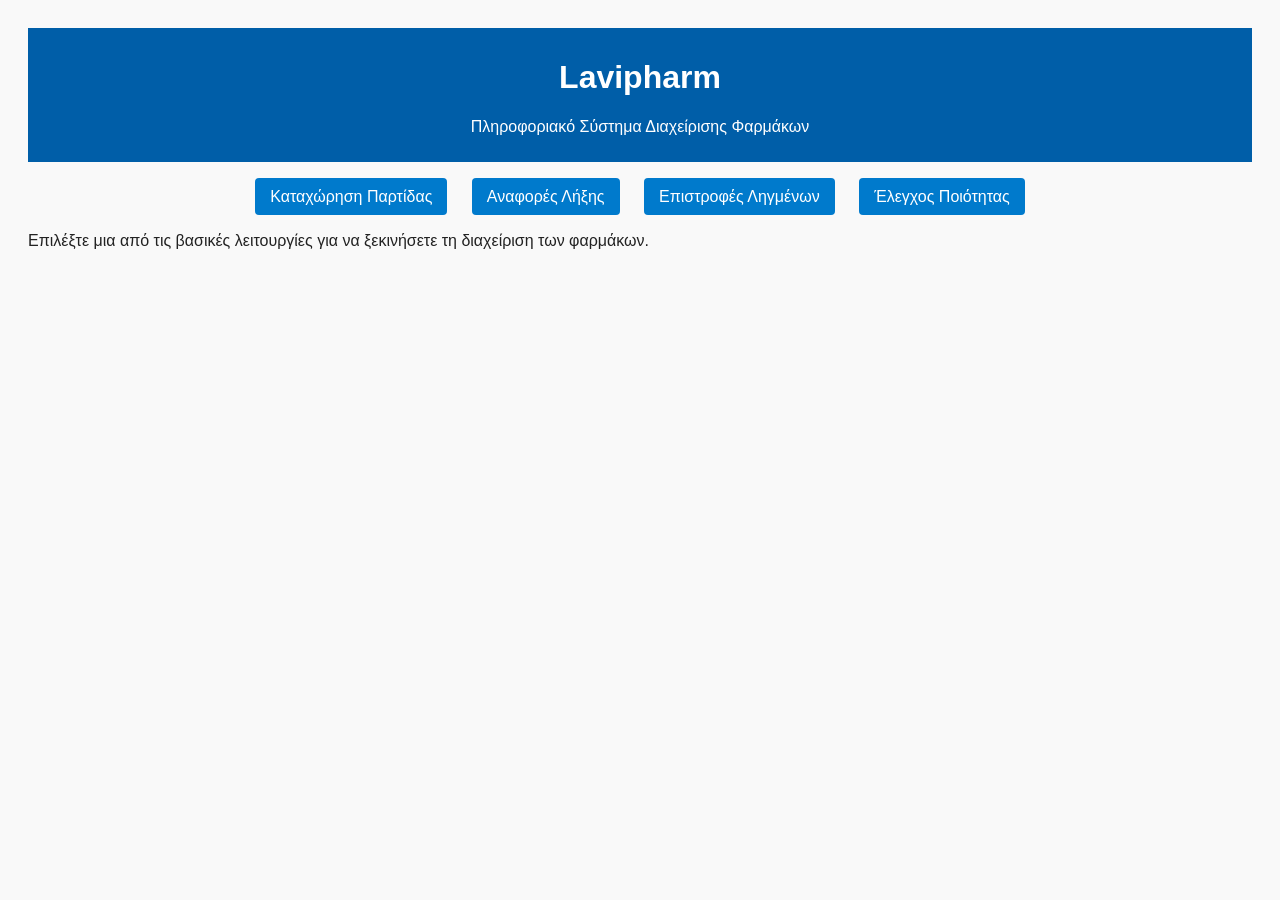
<file: index.html>
<!DOCTYPE html>
<html lang="el">
<head>
  <meta charset="UTF-8">
  <title>Lavipharm | Αρχική</title>
  <link rel="stylesheet" href="style.css">
</head>
<body>
  <header>
    <h1>Lavipharm</h1>
    <p>Πληροφοριακό Σύστημα Διαχείρισης Φαρμάκων</p>
  </header>

  <nav>
    <ul>
      <li><a href="batch-entry.html">Καταχώρηση Παρτίδας</a></li>
      <li><a href="expiration-reports.html">Αναφορές Λήξης</a></li>
      <li><a href="returns.html">Επιστροφές Ληγμένων</a></li>
      <li><a href="quality-control.html">Έλεγχος Ποιότητας</a></li>
    </ul>
  </nav>

  <main>
    <p>Επιλέξτε μια από τις βασικές λειτουργίες για να ξεκινήσετε τη διαχείριση των φαρμάκων.</p>
  </main>
</body>
</html>
</file>
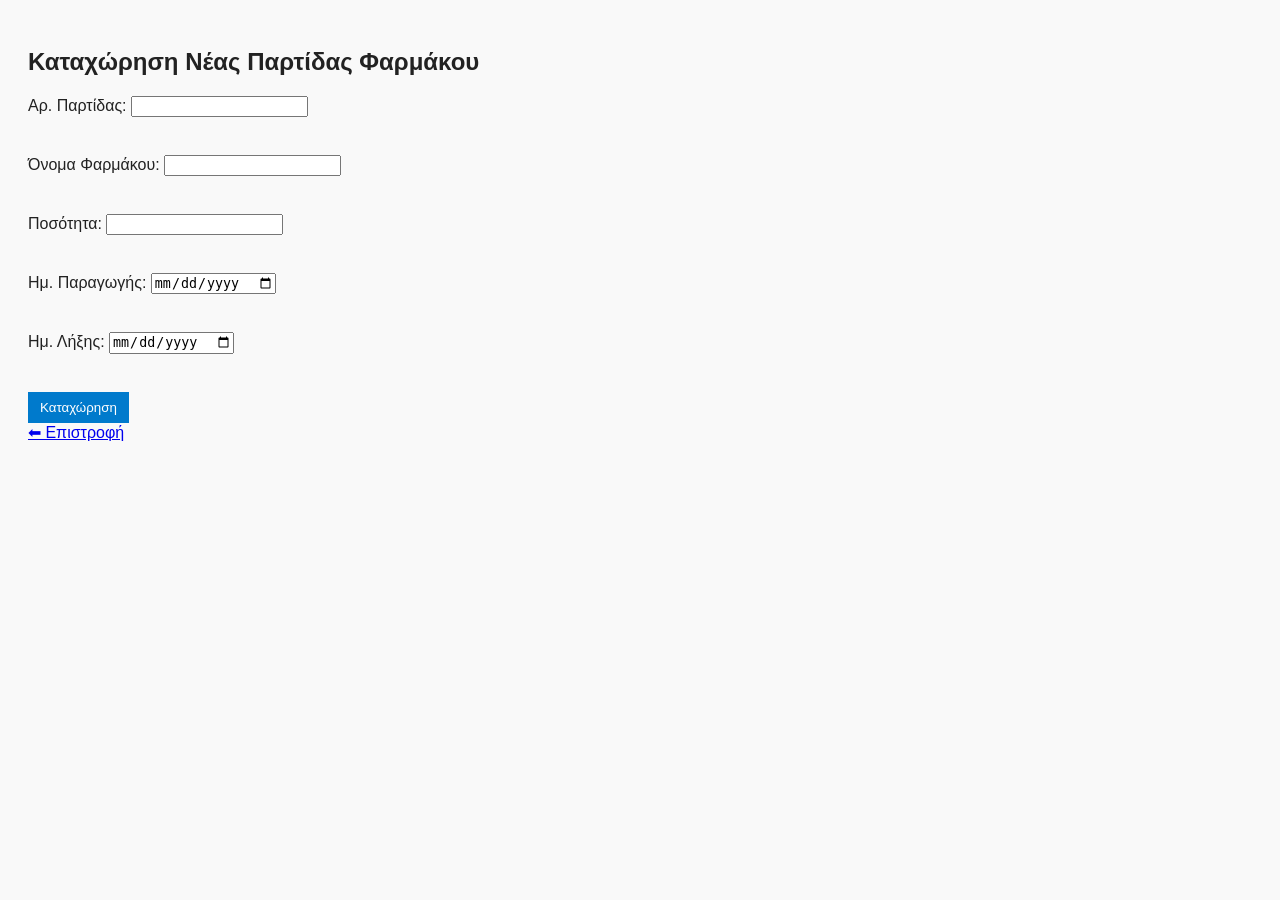
<file: batch-entry.html>
<!DOCTYPE html>
<html lang="el">
<head>
  <meta charset="UTF-8">
  <title>Καταχώρηση Παρτίδας | Lavipharm</title>
  <link rel="stylesheet" href="style.css">
</head>
<body>
  <h2>Καταχώρηση Νέας Παρτίδας Φαρμάκου</h2>
  <form>
    <label>Αρ. Παρτίδας: <input type="text" required></label><br>
    <label>Όνομα Φαρμάκου: <input type="text" required></label><br>
    <label>Ποσότητα: <input type="number" required></label><br>
    <label>Ημ. Παραγωγής: <input type="date" required></label><br>
    <label>Ημ. Λήξης: <input type="date" required></label><br>
    <input type="submit" value="Καταχώρηση">
  </form>
  <a href="index.html">⬅ Επιστροφή</a>
</body>
</html>
</file>
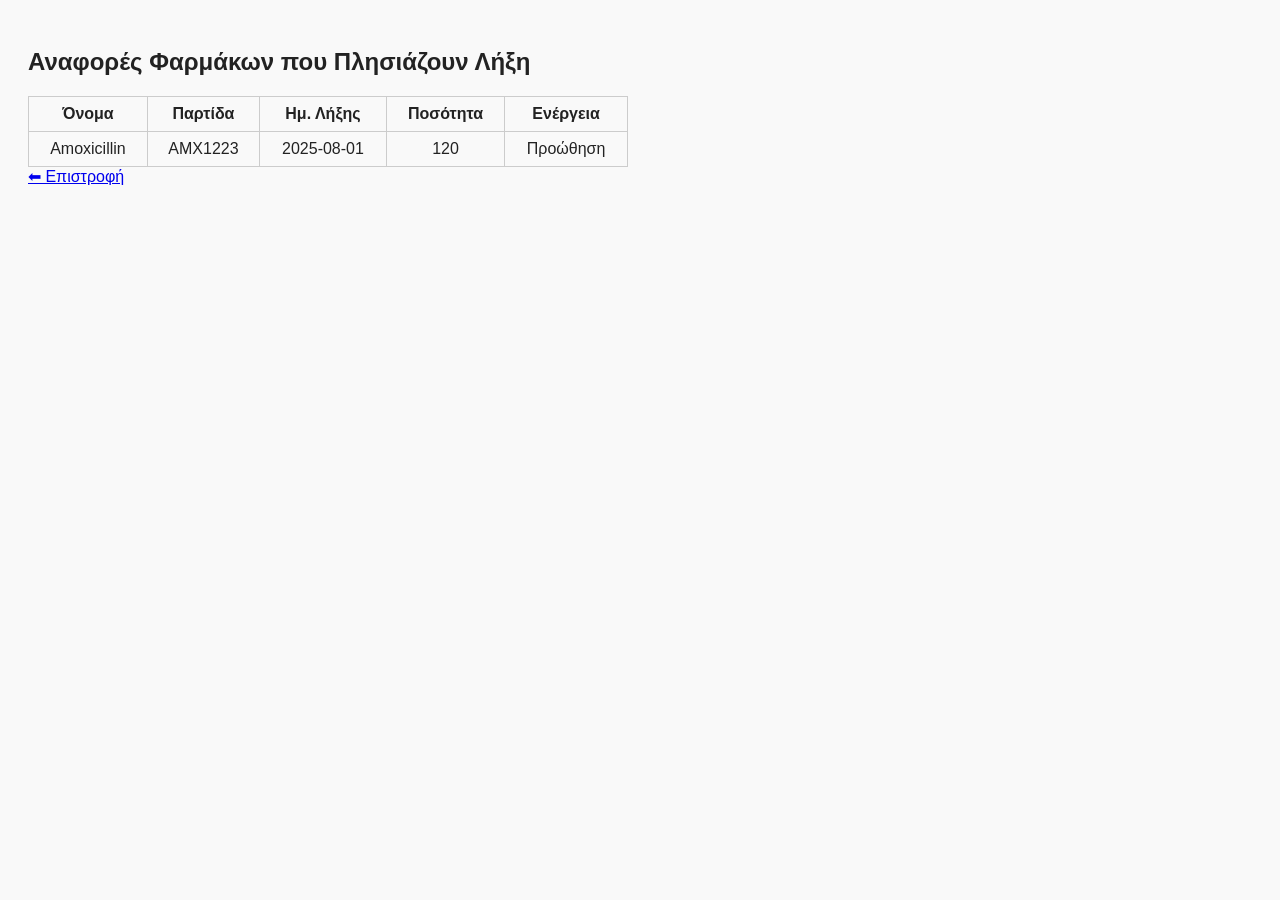
<file: expiration-reports.html>
<!DOCTYPE html>
<html lang="el">
<head>
  <meta charset="UTF-8">
  <title>Αναφορές Λήξης | Lavipharm</title>
  <link rel="stylesheet" href="style.css">
</head>
<body>
  <h2>Αναφορές Φαρμάκων που Πλησιάζουν Λήξη</h2>
  <table>
    <tr>
      <th>Όνομα</th><th>Παρτίδα</th><th>Ημ. Λήξης</th><th>Ποσότητα</th><th>Ενέργεια</th>
    </tr>
    <tr>
      <td>Amoxicillin</td><td>AMX1223</td><td>2025-08-01</td><td>120</td><td>Προώθηση</td>
    </tr>
  </table>
  <a href="index.html">⬅ Επιστροφή</a>
</body>
</html>
</file>
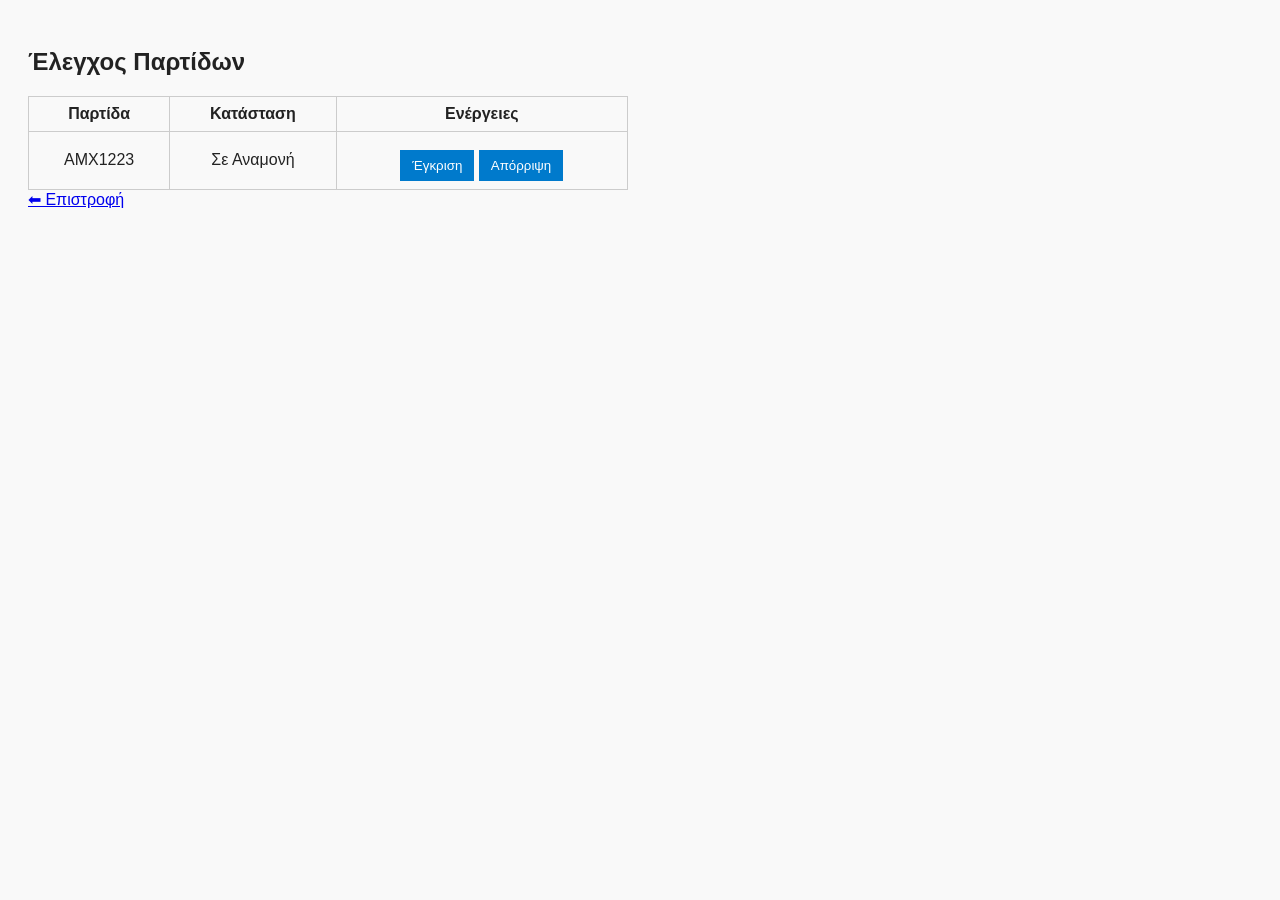
<file: quality-control.html>
<!DOCTYPE html>
<html lang="el">
<head>
  <meta charset="UTF-8">
  <title>Έλεγχος Ποιότητας | Lavipharm</title>
  <link rel="stylesheet" href="style.css">
</head>
<body>
  <h2>Έλεγχος Παρτίδων</h2>
  <table>
    <tr>
      <th>Παρτίδα</th><th>Κατάσταση</th><th>Ενέργειες</th>
    </tr>
    <tr>
      <td>AMX1223</td><td>Σε Αναμονή</td>
      <td><button>Έγκριση</button> <button>Απόρριψη</button></td>
    </tr>
  </table>
  <a href="index.html">⬅ Επιστροφή</a>
</body>
</html>
</file>
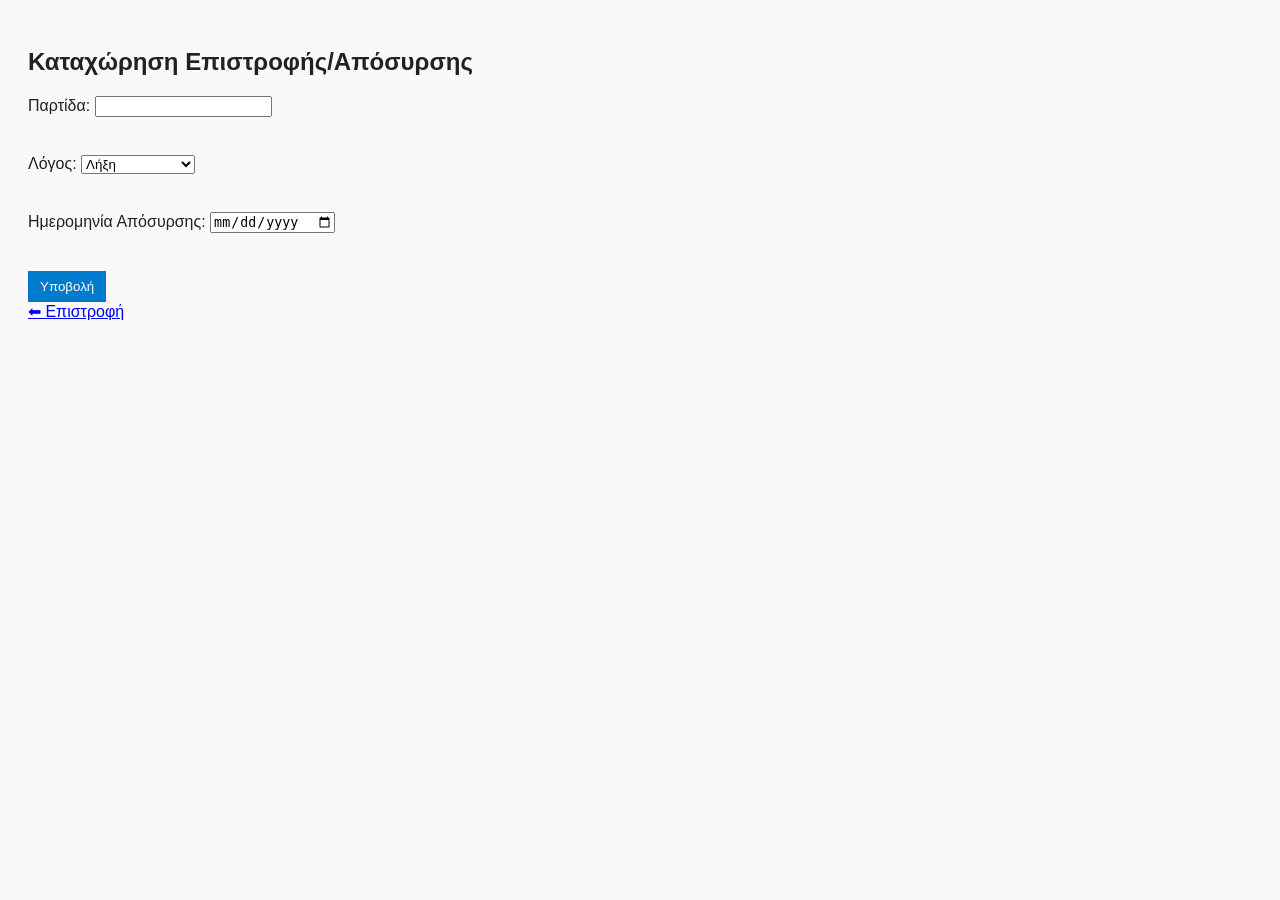
<file: returns.html>
<!DOCTYPE html>
<html lang="el">
<head>
  <meta charset="UTF-8">
  <title>Επιστροφές Φαρμάκων | Lavipharm</title>
  <link rel="stylesheet" href="style.css">
</head>
<body>
  <h2>Καταχώρηση Επιστροφής/Απόσυρσης</h2>
  <form>
    <label>Παρτίδα: <input type="text" required></label><br>
    <label>Λόγος:
      <select required>
        <option>Λήξη</option>
        <option>Κατεστραμμένο</option>
        <option>Άλλο</option>
      </select>
    </label><br>
    <label>Ημερομηνία Απόσυρσης: <input type="date" required></label><br>
    <input type="submit" value="Υποβολή">
  </form>
  <a href="index.html">⬅ Επιστροφή</a>
</body>
</html>
</file>
<file: style.css>
body {
  font-family: Arial, sans-serif;
  background-color: #f9f9f9;
  color: #222;
  padding: 20px;
}

header {
  background-color: #005ea8;
  color: white;
  padding: 10px;
  text-align: center;
}

nav ul {
  list-style-type: none;
  padding: 0;
  text-align: center;
}

nav ul li {
  display: inline-block;
  margin: 10px;
}

nav ul li a {
  background-color: #007acc;
  color: white;
  padding: 10px 15px;
  text-decoration: none;
  border-radius: 4px;
}

nav ul li a:hover {
  background-color: #005fa3;
}

form, table {
  margin-top: 20px;
  width: 100%;
  max-width: 600px;
}

label {
  display: block;
  margin: 10px 0;
}

table {
  border-collapse: collapse;
  width: 100%;
}

th, td {
  border: 1px solid #ccc;
  padding: 8px;
  text-align: center;
}

button, input[type=submit] {
  background-color: #007acc;
  color: white;
  border: none;
  padding: 8px 12px;
  margin-top: 10px;
  cursor: pointer;
}

button:hover, input[type=submit]:hover {
  background-color: #005fa3;
}
</file>
